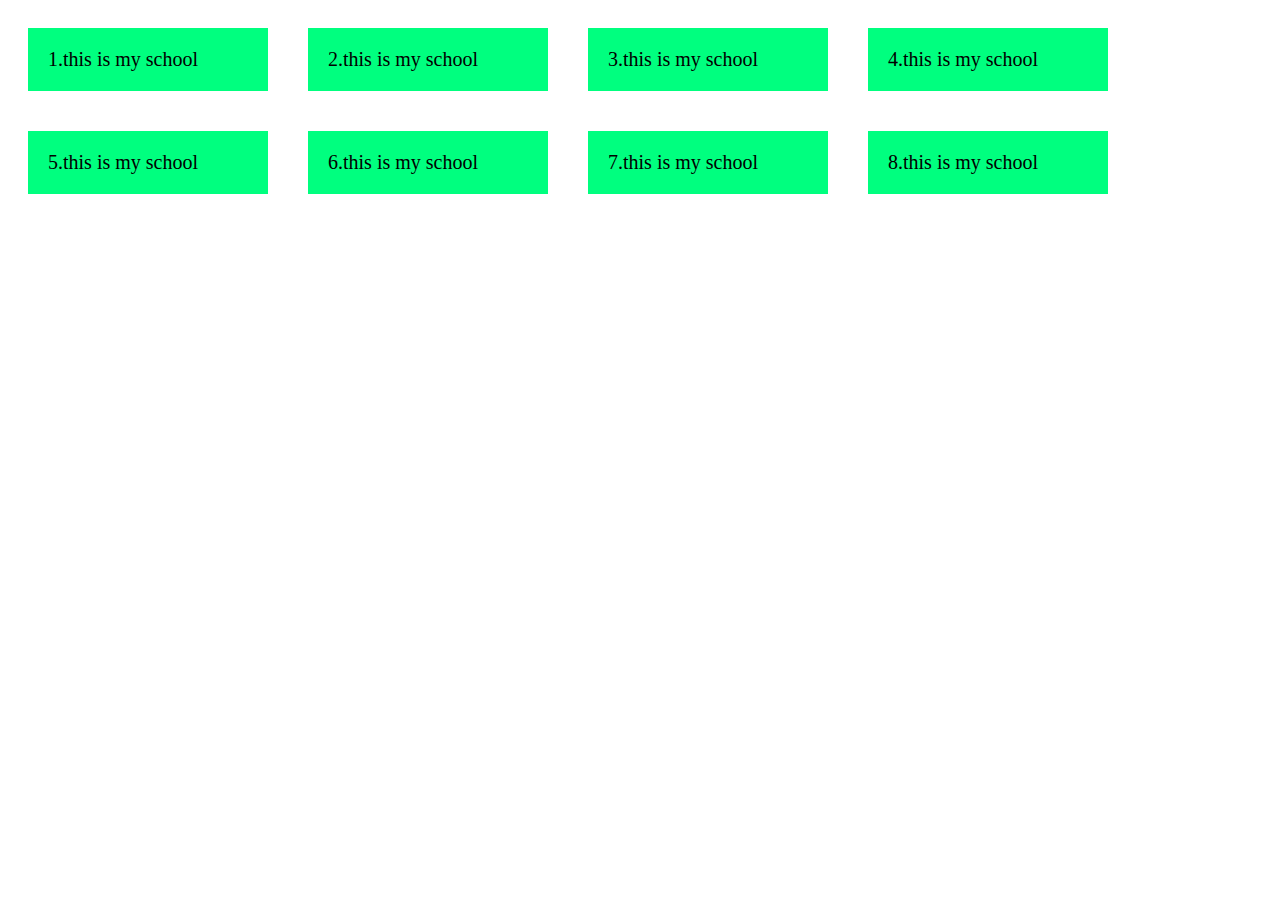
<file: fluxbox.html>
<html>
    <!DOCTYPE html>
    <html lang="en"></html>
    <head>
        <title>fluxbox</title>
        <style>
           #container {
    display: flex;
    flex-wrap: wrap;
}
#container > div {
    background-color: springgreen;
    font-size: 20px;
    margin: 20px;
    padding: 20px;
    width: 200px;
}
        </style>
    </head>
    <body>
        <div id="container">
            <div>1.this is my school</div>
            <div>2.this is my school</div> 
            <div>3.this is my school</div>
            <div>4.this is my school</div>
            <div>5.this is my school</div>
            <div>6.this is my school</div>
            <div>7.this is my school</div>
            <div>8.this is my school</div>
            </div>  
    </body>
</html>
</file>
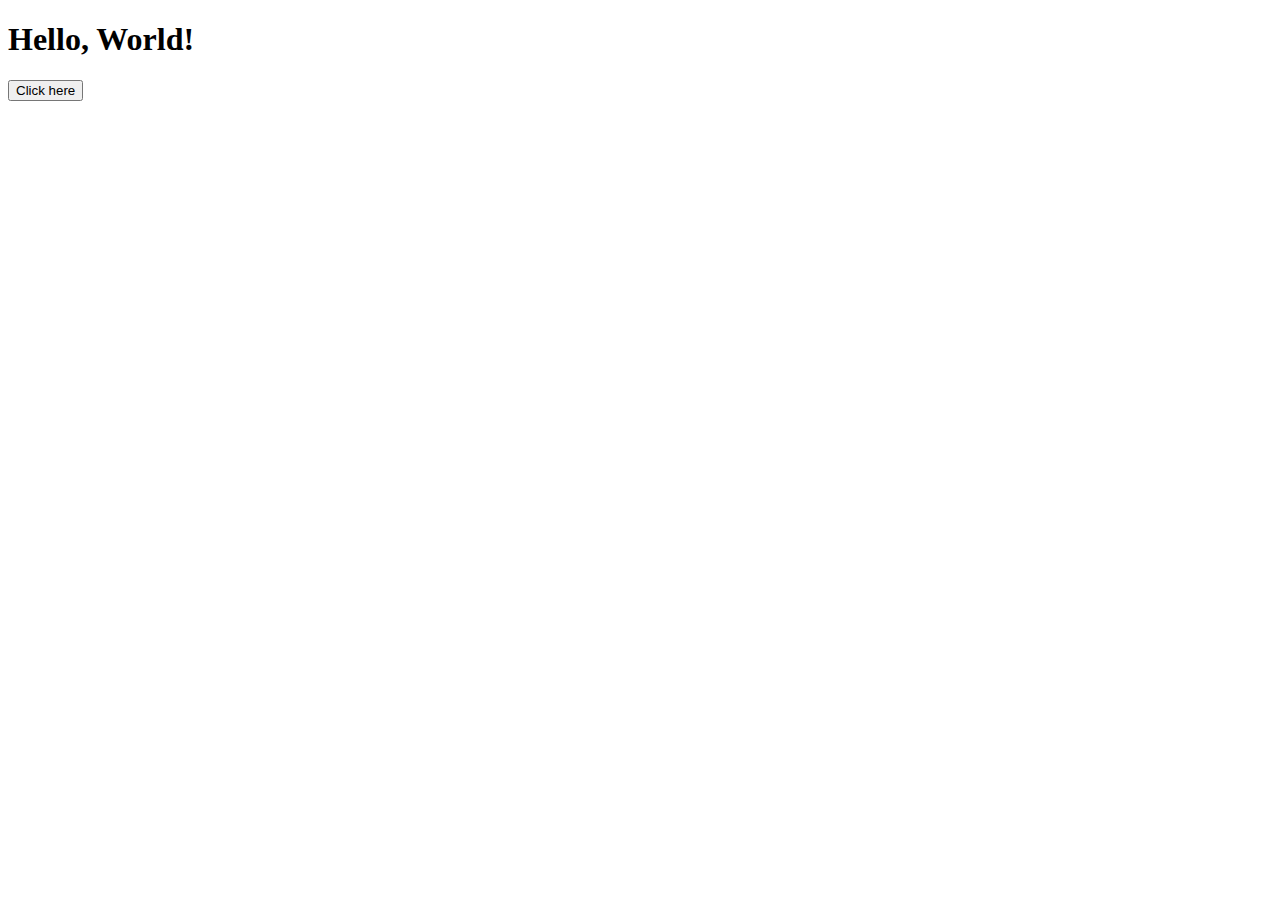
<file: hello.html>
<!DOCTYPE html>
<html lang="en">
<head>
    <meta charset="UTF-8">
    <meta http-equiv="X-UA-Compatible" content="IE=edge">
    <meta name="viewport" content="width=device-width, initial-scale=1.0">
    <title>Hello!</title>
    <script>
        function hello() {
        alert("hello, world!");
        }
    </script>
</head>
<body>
    <h1>Hello, World!</h1>
    <button onClick="hello()">Click here</button>
</body>
</html>
</file>
